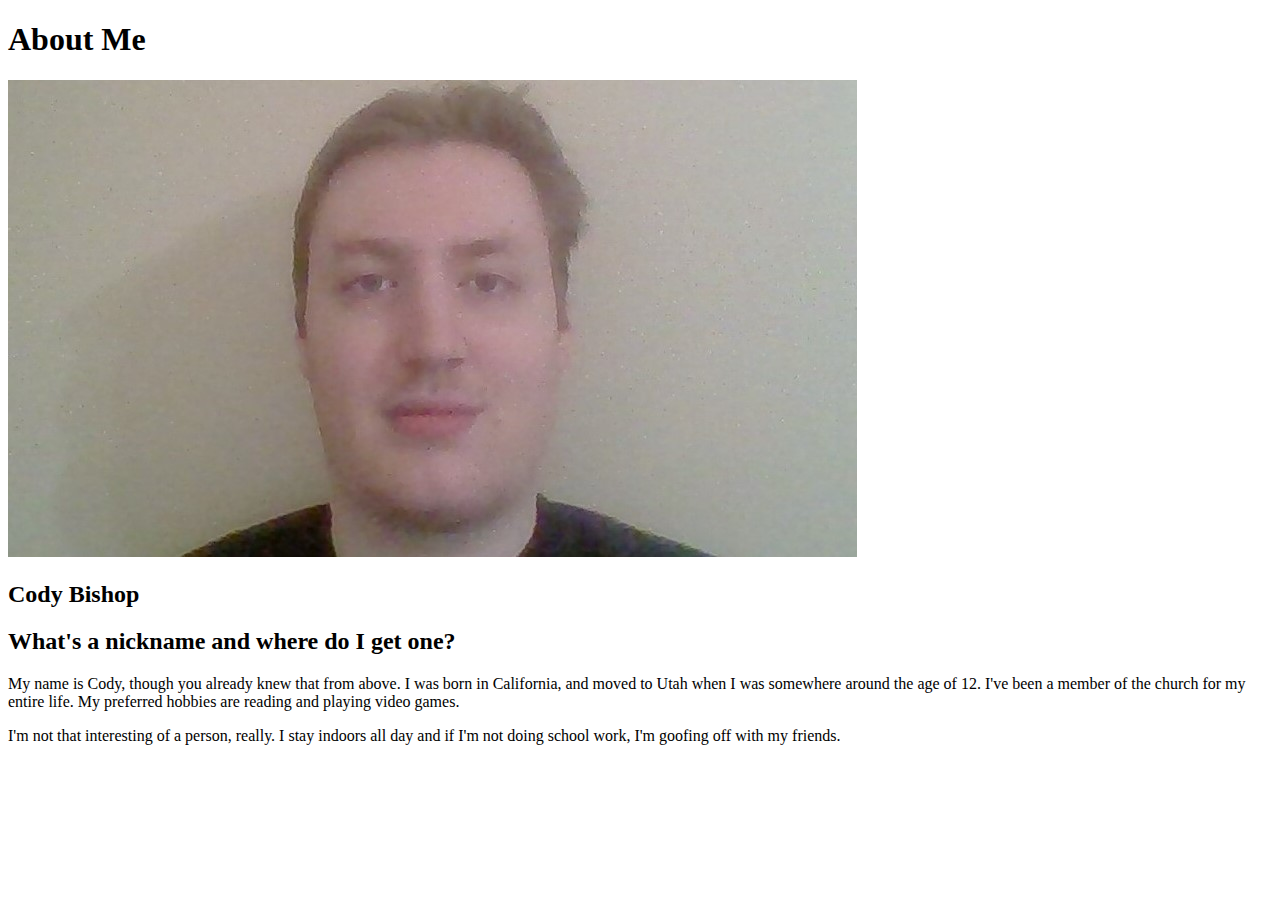
<file: About Me/index.html>
<!DOCTYPE html>
<html lang="en">
<head>
  <meta charset="UTF-8">
  <meta http-equiv="X-UA-Compatible" content="IE=edge">
  <meta name="viewport" content="width=device-width, initial-scale=1.0">
  <title>All About Me</title>
</head>
<body>
  <h1>About Me</h1>
  <img alt="Someone who can't do lighting" src="images/clown.jpg" >
  <h2>Cody Bishop</h2>
  <h2>What's a nickname and where do I get one?</h2>
  <p>My name is Cody, though you already knew that from above. I was born in California, and moved to Utah when I was somewhere around the age of 12. I've been a member of the church for my entire life. My preferred hobbies are reading and playing video games.</p>
  <p>I'm not that interesting of a person, really. I stay indoors all day and if I'm not doing school work, I'm goofing off with my friends.</p>
</body>
</html>
</file>
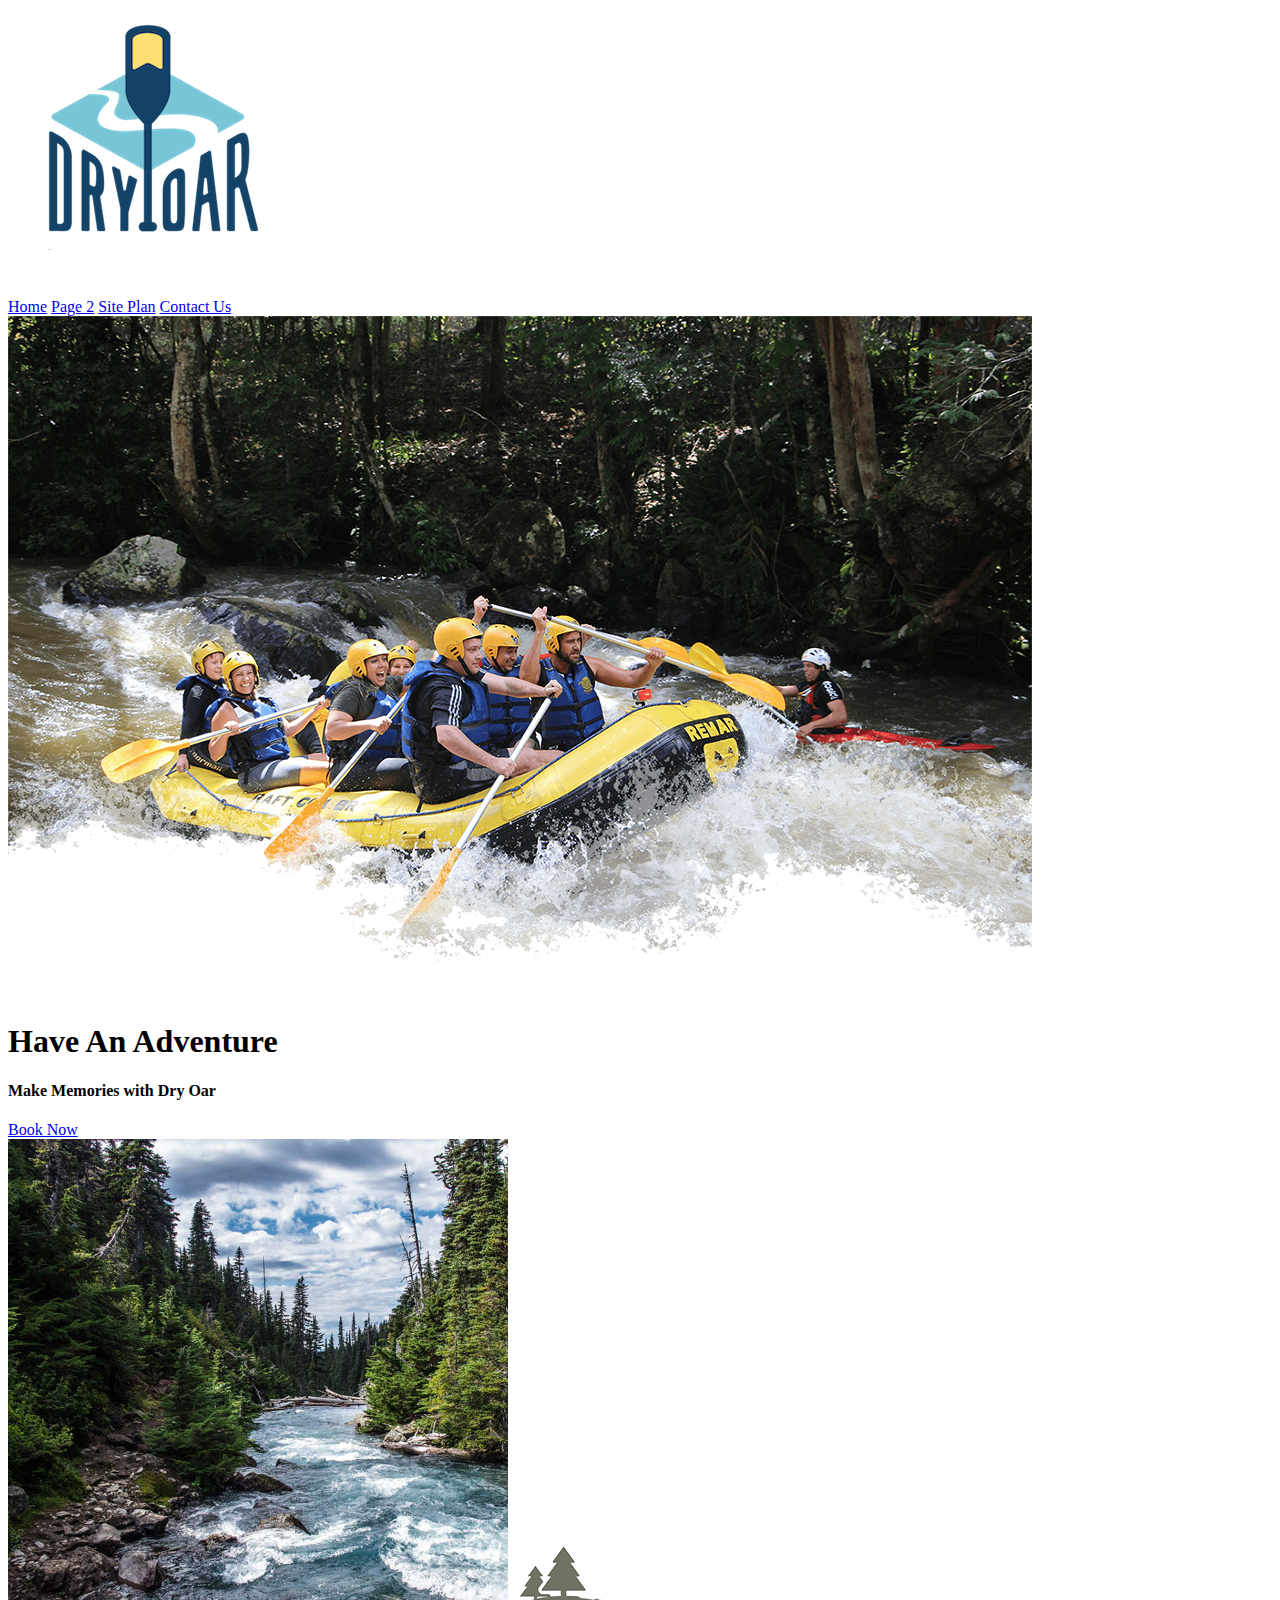
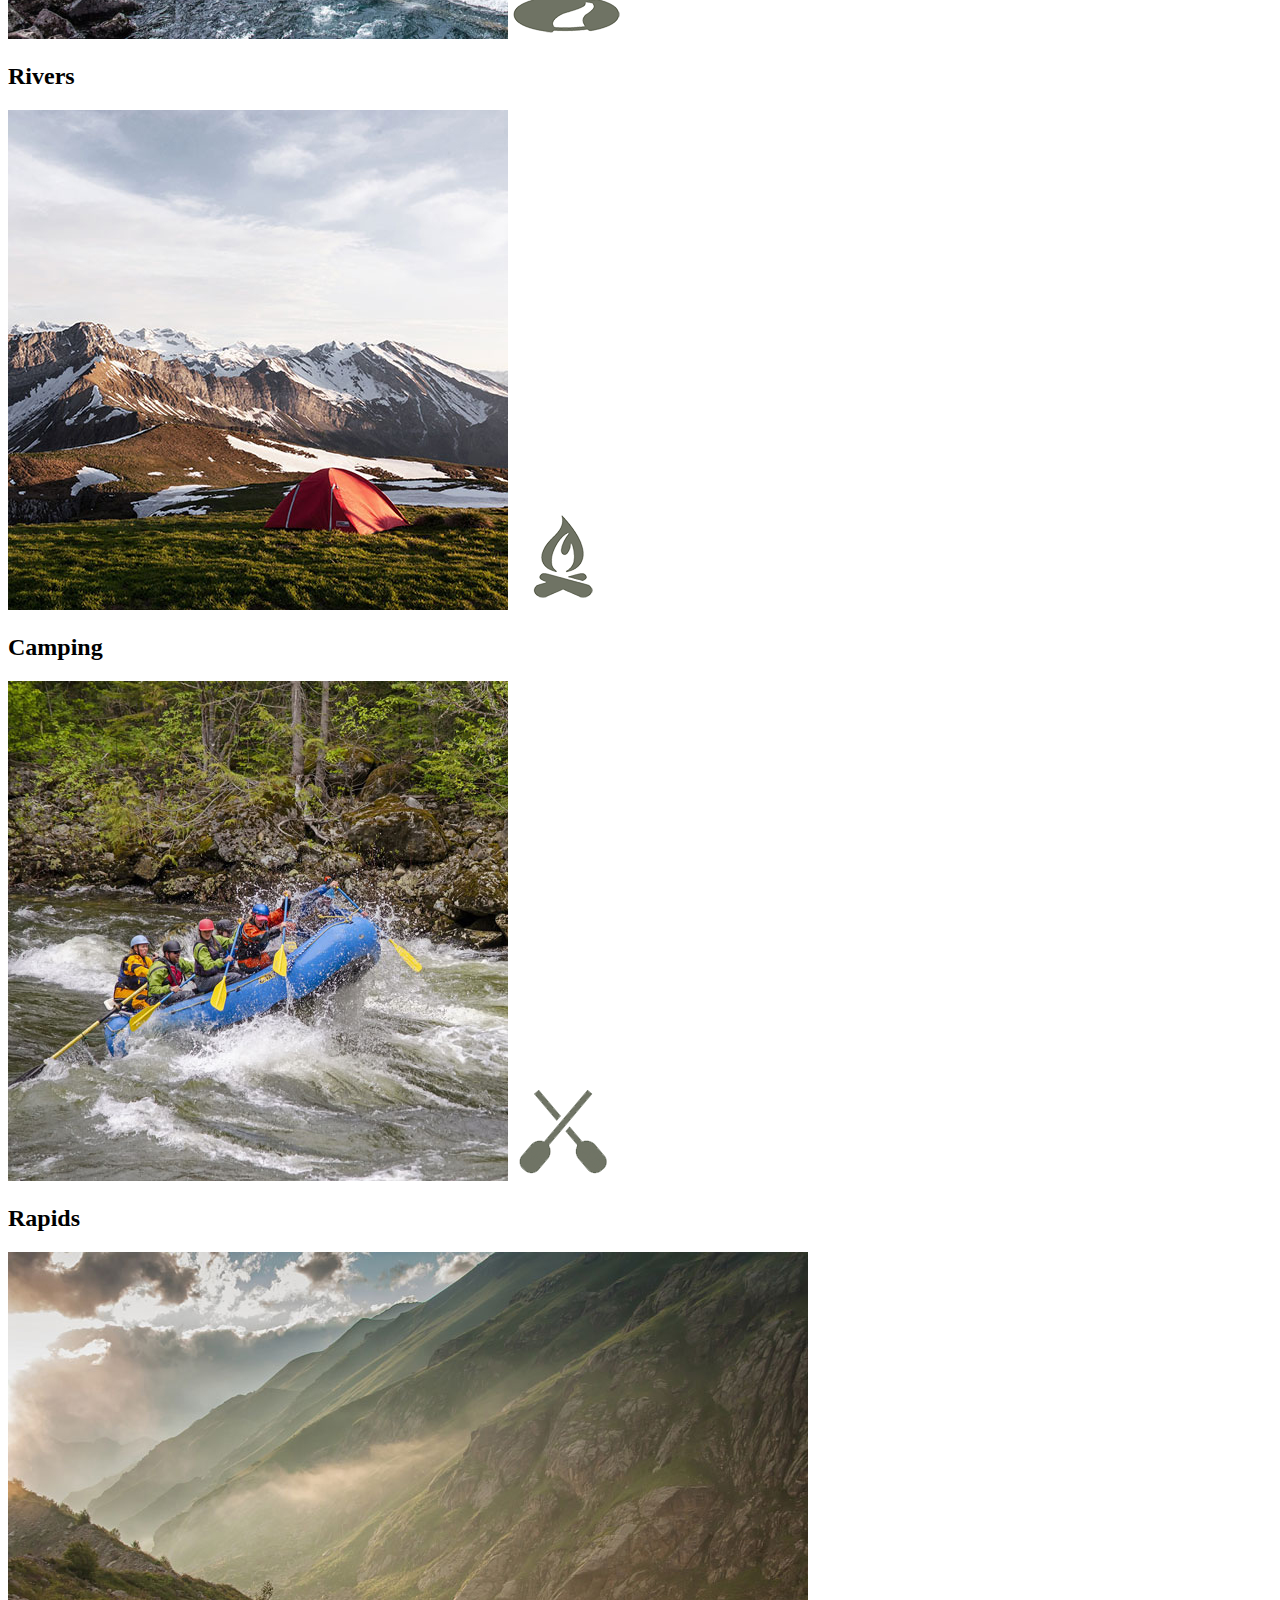
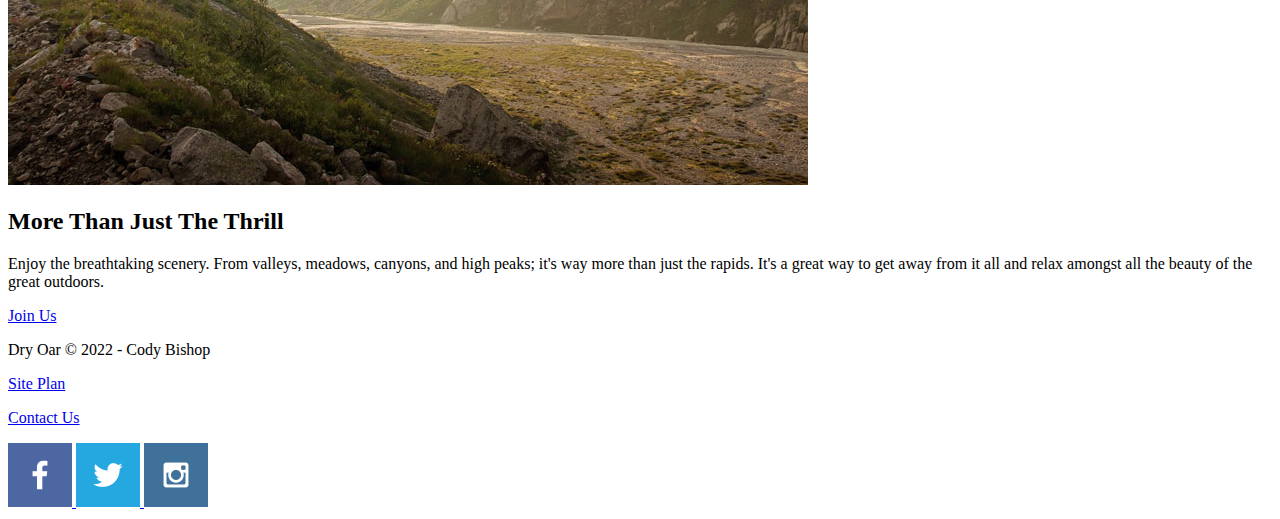
<file: WWR/index.html>
<!DOCTYPE html>
<html lang="en">
	<head>
		<meta charset="UTF-8">
		<meta http-equiv="X-UA-Compatible" content="IE=edge">
		<meta name="viewport" content="width=device-width, initial-scale=1.0">
		<title>Whitewater Rafting Vacations | Dry Oar Boating | Home</title>
	</head>
	<body lang="en">
		<header>
			<a id="logo_link" href="index.html">
				<img class="logo" src="images/logo.png" alt="Dry Oar Logo">
			</a>
			<nav>
				<a href="index.html">Home</a>
				<a href="#">Page 2</a>
				<a href="site-plan-rafting.html">Site Plan</a>
				<a href="contactus.html">Contact Us</a>
			</nav>
		</header>
		<div id="hero">
			<div id="hero-box">
				<img id="hero-img" src="images/hero.png" alt="People enjoying white water rafting">
			</div>
			<section id="hero-msg">
				<h1 class="home-title">Have An Adventure</h1>
				<h4>Make Memories with Dry Oar </h4>
				<div class='button-box'>
					<a class='book' href="rates.html">Book Now</a>
				</div>
			</section>
		</div>
		<main class="home-grid">
			<section class="rivers-card">
				<img class="card-img" src="images/rivers.jpg" alt="river in forest">
				<img class="icon" src="images/river_icon.png" alt="river icon">
				<h2>Rivers</h2>
			</section>
			<section class="camping-card">
				<img class="card-img" src="images/camping.jpg" alt="tent in mountains">
				<img class="icon" src="images/fire_icon.png" alt="fire icon">
				<h2>Camping</h2>
			</section>
			<section class="rapids-card">
				<img class="card-img" src="images/rapids.jpg" alt="rafting boat">
				<img class="icon" src="images/oars.png" alt="oars icon">
				<h2>Rapids</h2>
			</section>
			<img class="mountains" src="images/mountains.jpg" alt="Misty mountains">
			<section class="msg">
				<h2>More Than Just The Thrill</h2>
				<p>Enjoy the breathtaking scenery. From valleys, meadows, canyons, and high peaks; it's way more than just the rapids. It's a great way to get away from it all and relax amongst all the beauty of the great outdoors. </p>
				<a class='join' href="rivers.html">Join Us</a>
			</section>
		</main>
		<footer>
			<p>Dry Oar &copy; 2022 - Cody Bishop</p>
			<p><a href="site-plan-rafting.html">Site Plan</a></p>
			<p><a href="contactus.html">Contact Us</a></p>
			<div class="social">
				<a href="https://facebook.com">
					<img src="images/facebook.png" alt="fb icon">
				</a>
				<a href="https://twitter.com">
					<img src="images/twitter.png" alt="twitter icon">
				</a>
				<a href="https://instagram.com">
					<img src="images/instagram.png" alt="instagram icon">
				</a>
			</div>
		</footer>
	</body>
</html>
</file>
